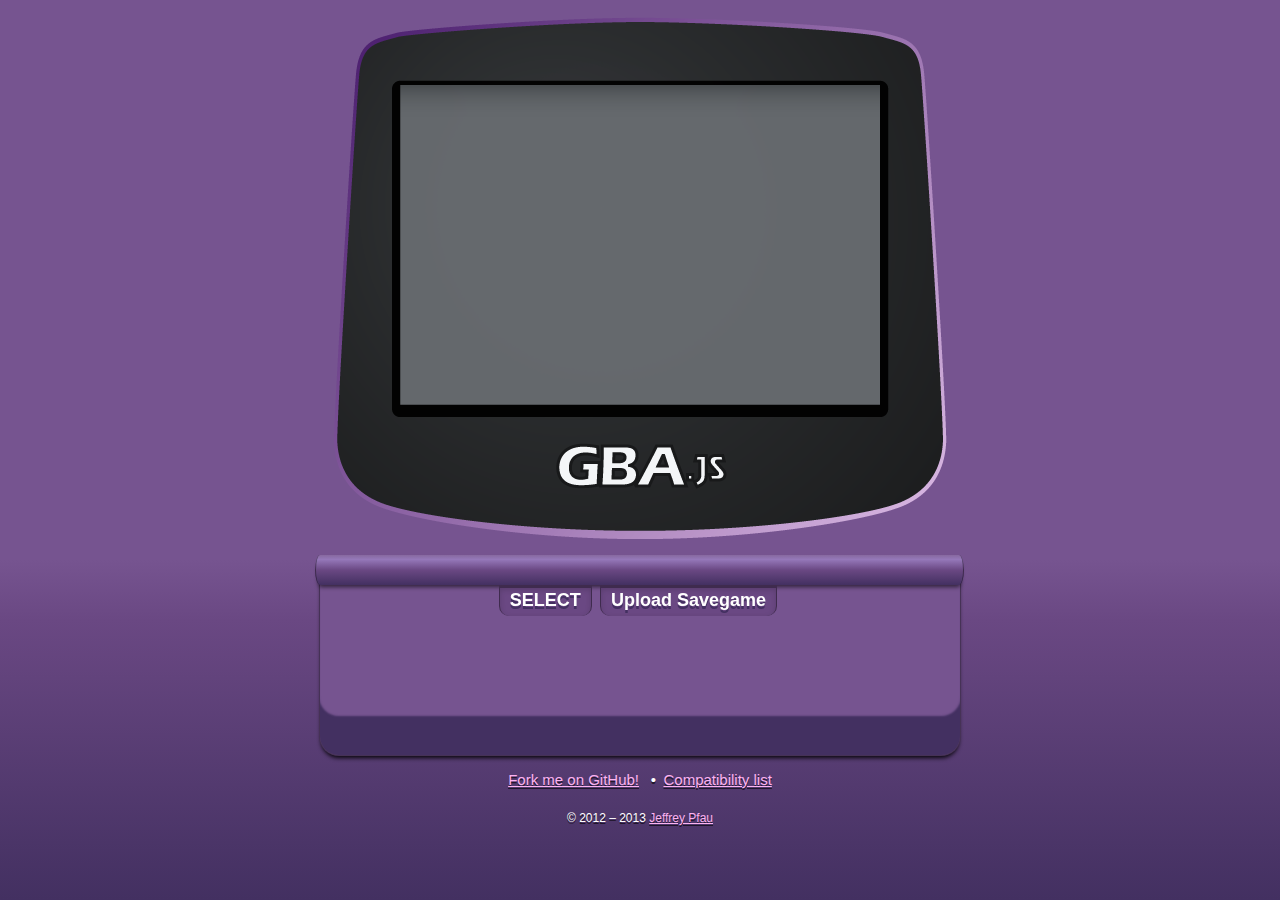
<file: Flask/static/games/gba/index.html>
<html>
<head>
<meta http-equiv="Content-Type" content="text/html; charset=UTF-8">
<title>GBA.js</title>
<link rel="stylesheet" href="resources/main.css">
<script src="js/util.js"></script>
<script src="js/core.js"></script>
<script src="js/arm.js"></script>
<script src="js/thumb.js"></script>
<script src="js/mmu.js"></script>
<script src="js/io.js"></script>
<script src="js/audio.js"></script>
<script src="js/video.js"></script>
<script src="js/video/proxy.js"></script>
<script src="js/video/software.js"></script>
<script src="js/irq.js"></script>
<script src="js/keypad.js"></script>
<script src="js/sio.js"></script>
<script src="js/savedata.js"></script>
<script src="js/gpio.js"></script>
<script src="js/gba.js"></script>
<script src="resources/xhr.js"></script>

<script>
var gba;
var runCommands = [];
var debug = null;

try {
	gba = new GameBoyAdvance();
	gba.keypad.eatInput = true;
	gba.setLogger(function(level, error) {
		console.log(error);
		gba.pause();
		var screen = document.getElementById('screen');
		if (screen.getAttribute('class') == 'dead') {
			console.log('We appear to have crashed multiple times without reseting.');
			return;
		}
		var crash = document.createElement('img');
		crash.setAttribute('id', 'crash');
		crash.setAttribute('src', 'resources/crash.png');
		screen.parentElement.insertBefore(crash, screen);
		screen.setAttribute('class', 'dead');
	});
} catch (exception) {
	gba = null;
}

window.onload = function() {
	if (gba && FileReader) {
		var canvas = document.getElementById('screen');
		gba.setCanvas(canvas);

		gba.logLevel = gba.LOG_ERROR;

		loadRom('resources/bios.bin', function(bios) {
			gba.setBios(bios);
		});

		if (!gba.audio.context) {
			// Remove the sound box if sound isn't available
			var soundbox = document.getElementById('sound');
			soundbox.parentElement.removeChild(soundbox);
		}

		if (window.navigator.appName == 'Microsoft Internet Explorer') {
			// Remove the pixelated option if it doesn't work
			var pixelatedBox = document.getElementById('pixelated');
			pixelatedBox.parentElement.removeChild(pixelatedBox);
		}
	} else {
		var dead = document.getElementById('controls');
		dead.parentElement.removeChild(dead);
	}
}

function fadeOut(id, nextId, kill) {
	var e = document.getElementById(id);
	var e2 = document.getElementById(nextId);
	if (!e) {
		return;
	}
	var removeSelf = function() {
		if (kill) {
			e.parentElement.removeChild(e);
		} else {
			e.setAttribute('class', 'dead');
			e.removeEventListener('webkitTransitionEnd', removeSelf);
			e.removeEventListener('oTransitionEnd', removeSelf);
			e.removeEventListener('transitionend', removeSelf);
		}
		if (e2) {
			e2.setAttribute('class', 'hidden');
			setTimeout(function() {
				e2.removeAttribute('class');
			}, 0);
		}
	}

	e.addEventListener('webkitTransitionEnd', removeSelf, false);
	e.addEventListener('oTransitionEnd', removeSelf, false);
	e.addEventListener('transitionend', removeSelf, false);
	e.setAttribute('class', 'hidden');
}

function run(file) {
	var dead = document.getElementById('loader');
	dead.value = '';
	var load = document.getElementById('select');
	load.textContent = 'Loading...';
	load.removeAttribute('onclick');
	var pause = document.getElementById('pause');
	pause.textContent = "PAUSE";
	gba.loadRomFromFile(file, function(result) {
		if (result) {
			for (var i = 0; i < runCommands.length; ++i) {
				runCommands[i]();
			}
			runCommands = [];
			fadeOut('preload', 'ingame');
			fadeOut('instructions', null, true);
			gba.runStable();
		} else {
			load.textContent = 'FAILED';
			setTimeout(function() {
				load.textContent = 'SELECT';
				load.onclick = function() {
					document.getElementById('loader').click();
				}
			}, 3000);
		}
	});
}

function reset() {
	gba.pause();
	gba.reset();
	var load = document.getElementById('select');
	load.textContent = 'SELECT';
	var crash = document.getElementById('crash');
	if (crash) {
		var context = gba.targetCanvas.getContext('2d');
		context.clearRect(0, 0, 480, 320);
		gba.video.drawCallback();
		crash.parentElement.removeChild(crash);
		var canvas = document.getElementById('screen');
		canvas.removeAttribute('class');
	} else {
		lcdFade(gba.context, gba.targetCanvas.getContext('2d'), gba.video.drawCallback);
	}
	load.onclick = function() {
		document.getElementById('loader').click();
	}
	fadeOut('ingame', 'preload');
}

function uploadSavedataPending(file) {
	runCommands.push(function() { gba.loadSavedataFromFile(file) });
}

function togglePause() {
	var e = document.getElementById('pause');
	if (gba.paused) {
		if (debug && debug.gbaCon) {
			debug.gbaCon.run();
		} else {
			gba.runStable();
		}
		e.textContent = "PAUSE";
	} else {
		if (debug && debug.gbaCon) {
			debug.gbaCon.pause();
		} else {
			gba.pause();
		}
		e.textContent = "UNPAUSE";
	}
}

function screenshot() {
	var canvas = gba.indirectCanvas;
	window.open(canvas.toDataURL('image/png'), 'screenshot');
}

function lcdFade(context, target, callback) {
	var i = 0;
	var drawInterval = setInterval(function() {
		i++;
		var pixelData = context.getImageData(0, 0, 240, 160);
		for (var y = 0; y < 160; ++y) {
			for (var x = 0; x < 240; ++x) {
				var xDiff = Math.abs(x - 120);
				var yDiff = Math.abs(y - 80) * 0.8;
				var xFactor = (120 - i - xDiff) / 120;
				var yFactor = (80 - i - ((y & 1) * 10) - yDiff + Math.pow(xDiff, 1 / 2)) / 80;
				pixelData.data[(x + y * 240) * 4 + 3] *= Math.pow(xFactor, 1 / 3) * Math.pow(yFactor, 1 / 2);
			}
		}
		context.putImageData(pixelData, 0, 0);
		target.clearRect(0, 0, 480, 320);
		if (i > 40) {
			clearInterval(drawInterval);
		} else {
			callback();
		}
	}, 50);
}

function setVolume(value) {
	gba.audio.masterVolume = Math.pow(2, value) - 1;
}

function setPixelated(pixelated) {
	var screen = document.getElementById('screen');
	var context = screen.getContext('2d');
	if (context.webkitImageSmoothingEnabled) {
		context.webkitImageSmoothingEnabled = !pixelated;
	} else if (context.mozImageSmoothingEnabled) {
		context.mozImageSmoothingEnabled = !pixelated;
	} else if (window.navigator.appName != 'Microsoft Internet Explorer') {
			if (pixelated) {
				screen.setAttribute('width', '240');
				screen.setAttribute('height', '160');
			} else {
				screen.setAttribute('width', '480');
				screen.setAttribute('height', '320');
			}
			if (window.navigator.appName == 'Opera') {
			// Ugly hack! Ew!
			if (pixelated) {
				screen.style.marginTop = '0';
				screen.style.marginBottom = '-325px';
			} else {
				delete screen.style;
			}
		}
	}
}

function enableDebug() {
	window.onmessage = function(message) {
		if (message.origin != document.domain && (message.origin != 'file://' || document.domain)) {
			console.log('Failed XSS');
			return;
		}
		switch (message.data) {
		case 'connect':
			if (message.source == debug) {
				debug.postMessage('connect', document.domain || '*');
			}
			break;
		case 'connected':
			break;
		case 'disconnect':
			if (message.source == debug) {
				debug = null;
			}
		}
	}
	window.onunload = function() {
		if (debug && debug.postMessage) {
			debug.postMessage('disconnect', document.domain || '*');
		}
	}
	if (!debug || !debug.postMessage) {
		debug = window.open('debugger.html', 'debug');
	} else {
		debug.postMessage('connect', document.domain || '*');
	}
}

document.addEventListener('webkitfullscreenchange', function() {
	var canvas = document.getElementById('screen');
	if (document.webkitIsFullScreen) {
		canvas.setAttribute('height', document.body.offsetHeight);
		canvas.setAttribute('width', document.body.offsetHeight / 2 * 3);
		canvas.setAttribute('style', 'margin: 0');
	} else {
		canvas.setAttribute('height', 320);
		canvas.setAttribute('width', 480);
		canvas.removeAttribute('style');
	}
}, false);
</script>
</head>
<body>
<canvas id="screen" width="480" height="320"></canvas>
<section id="controls">
	<div id="preload">
		<button class="bigbutton" id="select" onclick="document.getElementById('loader').click()">SELECT</button>
		<input id="loader" type="file" accept=".gba" onchange="run(this.files[0]);">
		<button onclick="document.getElementById('saveloader').click()">Upload Savegame</button>
		<input id="saveloader" type="file" onchange="uploadSavedataPending(this.files[0]);">
	</div>
	<div id="ingame" class="hidden">
		<button id="pause" class="bigbutton" onclick="togglePause()">PAUSE</button>
		<button class="bigbutton" onclick="reset()">RESET</button>
		<button onclick="gba.downloadSavedata()">Download Savegame</button>
		<button onclick="screenshot()">Screenshot</button>
		<label id="pixelated">
			<input type="checkbox" onchange="setPixelated(this.checked)">
			<p>Pixelated</p>
		</label>
		<div id="sound">
			<input type="checkbox" checked onchange="gba.audio.masterEnable = this.checked">
			<p>Sound</p>
			<input type="range" min="0" max="1" value="1" step="any" onchange="setVolume(this.value)" oninput="setVolume(this.value)">
		</div>
		<p id="openDebug" onclick="enableDebug()">Debugger</p>
	</div>
</section>
<ul id="links">
	<li><a href="http://github.com/endrift/gbajs/">Fork me on GitHub!</a></li>
	<li><a href="https://github.com/endrift/gbajs/wiki/Compatibility-List">Compatibility list</a></li>
</ul>
<footer>© 2012 – 2013 <a href="http://endrift.com/">Jeffrey Pfau</a></footer>
</body>
</html>
</file>
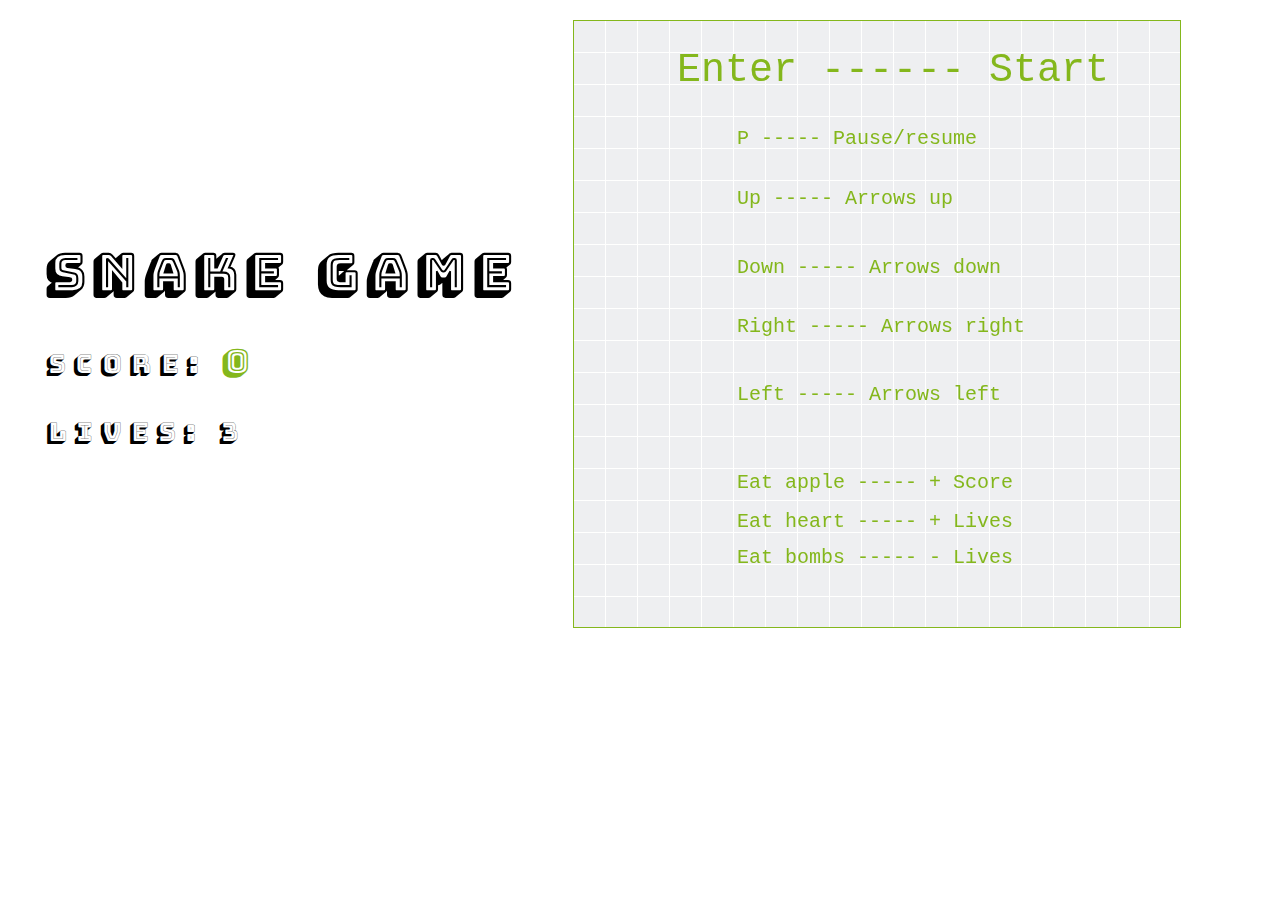
<file: Flask/static/games/snake/index.html>
<!DOCTYPE html>
<html lang="en">

<head>
    <meta charset="UTF-8">
    <meta name="viewport" content="width=device-width, initial-scale=1.0">
    <meta http-equiv="X-UA-Compatible" content="ie=edge">
    <title>Snake Game</title>
    <link rel="stylesheet" href="style.css">
</head>

<body>
    <section class="game-main-section">
        <div id="name" class="name-section">
            <h1 id="title" class="name-title"></h1>
            <div id="score" class="score-section">Score: <span id="scoreSpan" class="score-span">0</span></div>
            <div id="livesDiv">Lives: <span id="livesSpan" class="lives-span">3</span> </div>
        </div>
        <div id="game" class="game-section">
            <canvas id="snake"></canvas>
        </div>
        <div id="btn">
            <div id="gameOverMenu" class="game-over">
                <button id="againBtn" class="try-again"></button>
            </div>
        </div>
    </section>

    <script src="script.js"></script>
</body>

</html>
</file>
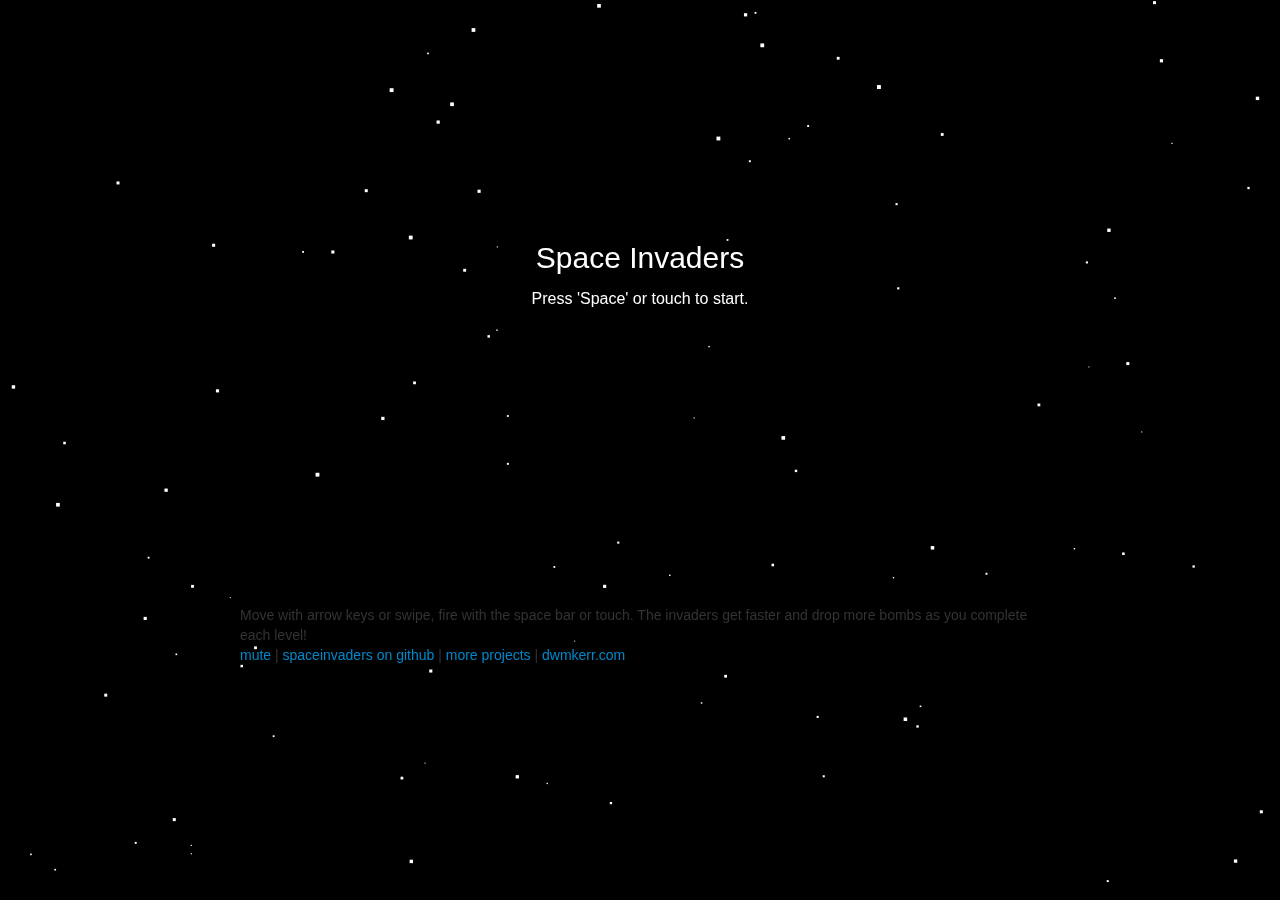
<file: Flask/static/games/spaceinvaders/index.html>
<!DOCTYPE html>
<html>
    <head>
        <title>Space Invaders</title>
        <link rel="stylesheet" type="text/css" href="css/core.css">
        <link rel="stylesheet" type="text/css" href="css/typeography.css">
        <style>
    
            /* Styling needed for a fullscreen canvas and no scrollbars. */
            body, html { 
            width: 100%;
            height: 100%;
            margin: 0;
            padding: 0;
            overflow: hidden;
            }

            #starfield {
                width:100%;
                height:100%;
                z-index: -1;
                position: absolute;
                left: 0px;
                top: 0px;
            }
            #gamecontainer {
                width: 800px;
                margin-left: auto;
                margin-right: auto;
            }
            #gamecanvas { 
                width: 800px;
                height: 600px;
            }
            #info {
                width: 800px;
                margin-left: auto;
                margin-right: auto;
            }
        </style>
    </head>
    <body>
        <div id="starfield"></div>
        <div id="gamecontainer">
        <canvas id="gameCanvas"></canvas>
        </div>
        <div id="info">
            <p>Move with arrow keys or swipe, fire with the space bar or touch. The invaders get faster and drop
                more bombs as you complete each level!</p>
            <p><a id="muteLink" href="#" onclick="toggleMute()">mute</a> | 
                <a href="http://github.com/dwmkerr/spaceinvaders">spaceinvaders on github</a> | 
                <a href="http://github.com/dwmkerr">more projects</a> | <a href="http://www.dwmkerr.com">dwmkerr.com</a></p>
        </div>

        <script src="js/starfield.js"></script>
        <script src="js/spaceinvaders.js"></script>
        <script>

            //  Create the starfield.
            var container = document.getElementById('starfield');
            var starfield = new Starfield();
            starfield.initialise(container);
            starfield.start();

            //  Setup the canvas.
            var canvas = document.getElementById("gameCanvas");
            canvas.width = 800;
            canvas.height = 600;

            //  Create the game.
            var game = new Game();

            //  Initialise it with the game canvas.
            game.initialise(canvas);

            //  Start the game.
            game.start();

            //  Listen for keyboard events.
            window.addEventListener("keydown", function keydown(e) {
                var keycode = e.which || window.event.keycode;
                //  Supress further processing of left/right/space (37/29/32)
                if(keycode == 37 || keycode == 39 || keycode == 32) {
                    e.preventDefault();
                }
                game.keyDown(keycode);

            });
            window.addEventListener("keyup", function keydown(e) {
                var keycode = e.which || window.event.keycode;
                game.keyUp(keycode);
            });

            window.addEventListener("touchstart", function (e) {
                game.touchstart(e);
            }, false);
 
            window.addEventListener('touchend', function(e){
                game.touchend(e);
            }, false);

            window.addEventListener('touchmove', function(e){
                game.touchmove(e);
            }, false);

            function toggleMute() {
                game.mute();
                document.getElementById("muteLink").innerText = game.sounds.mute ? "unmute" : "mute";
            }
        </script>
        <script type="text/javascript">

  var _gaq = _gaq || [];
  _gaq.push(['_setAccount', 'UA-41728580-1']);
  _gaq.push(['_trackPageview']);

  (function() {
    var ga = document.createElement('script'); ga.type = 'text/javascript'; ga.async = true;
    ga.src = ('https:' == document.location.protocol ? 'https://ssl' : 'http://www') + '.google-analytics.com/ga.js';
    var s = document.getElementsByTagName('script')[0]; s.parentNode.insertBefore(ga, s);
  })();

</script>
    </body>
</html>
</file>
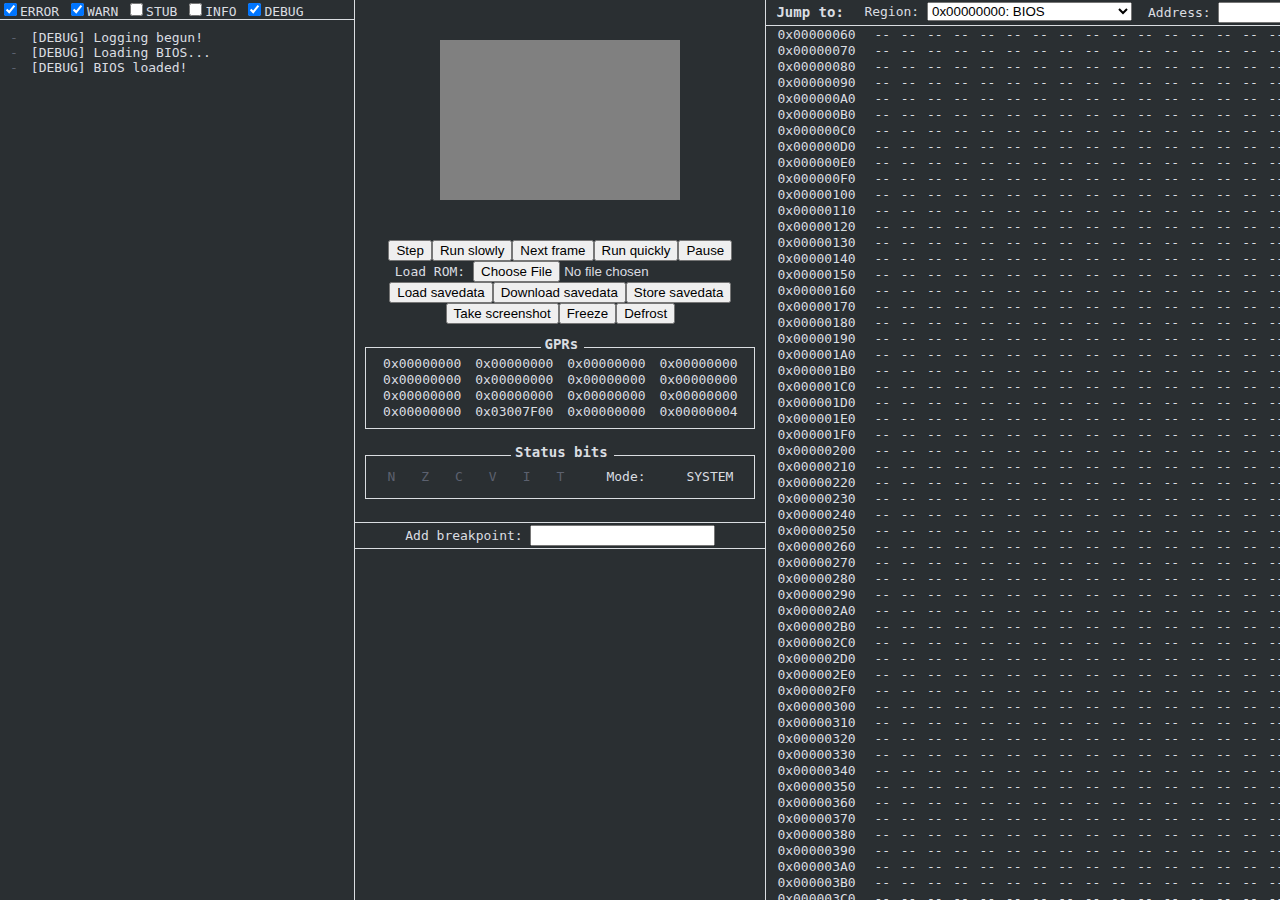
<file: Flask/static/games/gba/console.html>
<html>
<head>
<script src="js/util.js"></script>
<script src="js/core.js"></script>
<script src="js/arm.js"></script>
<script src="js/thumb.js"></script>
<script src="js/mmu.js"></script>
<script src="js/io.js"></script>
<script src="js/audio.js"></script>
<script src="js/video.js"></script>
<script src="js/video/proxy.js"></script>
<script src="js/video/software.js"></script>
<script src="js/irq.js"></script>
<script src="js/keypad.js"></script>
<script src="js/sio.js"></script>
<script src="js/savedata.js"></script>
<script src="js/gpio.js"></script>
<script src="js/gba.js"></script>

<script src="resources/xhr.js"></script>
<script src="resources/console.js"></script>
<link href="resources/console.css" rel="stylesheet">
<script>
function runTest(r) {
	core.setRom(r);
	core.DEBUG("ROM loaded: " + core.rom.title + " [" + core.rom.code + "] (" + r.byteLength + " bytes)");
	gbaCon.memory.refreshAll();
}

function loadRomFromFile(romFile) {
	var reader = new FileReader();
	reader.onload = function(e) { runTest(e.target.result); }
	reader.readAsArrayBuffer(romFile);
};

function setLogLevel(level, enabled) {
	core.logLevel &= ~level;
	core.logLevel |= enabled && level;
}

function screenshot() {
	var canvas = document.getElementById('screen');
	window.open(canvas.toDataURL('image/png'), 'screenshot');
};

function savestate() {
	gbaCon.pause();
	var state = core.freeze();
	Serializer.serializePNG(Serializer.serialize(state), document.getElementById('screen'), function(url) {
		var img = document.getElementById('saveState');
		img.setAttribute('src', url);
	});
};

function loadSavestate(state) {
	Serializer.deserializePNG(state, function (result) {
		core.defrost(result);
		core.DEBUG('Loaded state');
	});
}

var core = new GameBoyAdvance();
setLogLevel(core.LOG_DEBUG, true);
var rom = null;

var gbaCon;
core.cpu.resetCPU(0);
window.onload = function() {
	var canvas = document.getElementById('screen');
	core.setCanvas(canvas);

	gbaCon = new Console(core);
	core.DEBUG("Logging begun!");
	core.DEBUG("Loading BIOS...");
	loadRom('resources/bios.bin', function(bios) {
		core.setBios(bios, false);
		core.DEBUG("BIOS loaded!");
		gbaCon.memory.refreshAll();
	});
};
</script>
</head>
<body>
<section id="top">
	<section id="consoleContainer">
		<div id="consoleControls">
			<label><input type="checkbox" checked onclick="setLogLevel(core.LOG_ERROR, this.checked)">ERROR</label>
			<label><input type="checkbox" checked onclick="setLogLevel(core.LOG_WARN, this.checked)">WARN</label>
			<label><input type="checkbox" onclick="setLogLevel(core.LOG_STUB, this.checked)">STUB</label>
			<label><input type="checkbox" onclick="setLogLevel(core.LOG_INFO, this.checked)">INFO</label>
			<label><input type="checkbox" checked onclick="setLogLevel(core.LOG_DEBUG, this.checked)">DEBUG</label>
		</div>
		<ul id="console"></ul>
		<img id="saveState">
	</section>
	<section id="main">
		<section id="display">
			<canvas id="screen" width="240" height="160"></canvas>
		</section>
		<section id="controls">
			<button onclick="gbaCon.step()">Step</button>
			<button onclick="gbaCon.runVisible()">Run slowly</button>
			<button onclick="gbaCon.runFrame()">Next frame</button>
			<button onclick="gbaCon.run()">Run quickly</button>
			<button onclick="gbaCon.pause()">Pause</button>
		</section>
		<section id="loading">
			Load ROM:
			<input type="file" id="uploadRom" onchange="loadRomFromFile(this.files[0])">
		</section>
		<section id="saving">
			<button onclick="document.getElementById('uploadSave').click()">Load savedata</button>
			<input type="file" id="uploadSave" onchange="core.loadSavedataFromFile(this.files[0])" style="display: none">
			<button onclick="core.downloadSavedata()">Download savedata</button>
			<button onclick="core.storeSavedata()">Store savedata</button>
			<button onclick="screenshot()">Take screenshot</button>
			<button onclick="savestate()">Freeze</button>
			<input type="file" id="uploadSavestate" onchange="loadSavestate(this.files[0])" style="display: none">
			<button onclick="document.getElementById('uploadSavestate').click()">Defrost</button>
		</section>
		<section id="registers">
			<div>
				<h3>GPRs</h3>
				<ol id="gprs">
					<li id="r0">0x00000000</li>
					<li id="r1">0x00000000</li>
					<li id="r2">0x00000000</li>
					<li id="r3">0x00000000</li>
					<li id="r4">0x00000000</li>
					<li id="r5">0x00000000</li>
					<li id="r6">0x00000000</li>
					<li id="r7">0x00000000</li>
					<li id="r8">0x00000000</li>
					<li id="r9">0x00000000</li>
					<li id="r10">0x00000000</li>
					<li id="r11">0x00000000</li>
					<li id="r12">0x00000000</li>
					<li id="r13">0x00000000</li>
					<li id="r14">0x00000000</li>
					<li id="r15">0x00000000</li>
				</ol>
			</div>
			<div>
				<h3>Status bits</h3>
				<ol id="psr">
					<li id="cpsrN">N</li>
					<li id="cpsrZ">Z</li>
					<li id="cpsrC">C</li>
					<li id="cpsrV">V</li>
					<li id="cpsrI">I</li>
					<li id="cpsrT">T</li>
					<li>Mode: <span id="mode">SYSTEM</span></li>
				</ol>
			</div>
		</section>
		<section id="breakpoints">
			<div id="breakpointControls">
				Add breakpoint:
				<input type="text" onchange="gbaCon.addBreakpoint(parseInt(this.value, 16))">
			</div>
			<ul id="breakpointView">
			</ul>
		</section>
	</section>
	<section id="memory">
		<div id="memoryControls">
			<h3>Jump to:</h3>
			<ul>
				<li>
					Region:
					<select onchange="gbaCon.memory.scrollTo(this.options[this.selectedIndex].value * 0x01000000)">
						<option value="0">0x00000000: BIOS</option>
						<option value="2">0x02000000: On-Board RAM</option>
						<option value="3">0x03000000: In-Chip RAM</option>
						<option value="4">0x04000000: I/O</option>
						<option value="5">0x05000000: Palette</option>
						<option value="6">0x06000000: VRAM</option>
						<option value="7">0x07000000: OAM</option>
						<option value="8">0x08000000: Gamepak WS 0</option>
						<option value="10">0x0A000000: Gamepak WS 1</option>
						<option value="12">0x0C000000: Gamepak WS 2</option>
						<option value="14">0x0E000000: Gamepak SRAM</option>
					</select>
				</li>
				<li>
					Address:
					<input type="text" onchange="gbaCon.memory.scrollTo(parseInt(this.value, 16))">
				</li>
			</ul>
		</div>
		<ul id="memoryView"></ul>
	</section>
</section>
</body>
</html>
</file>
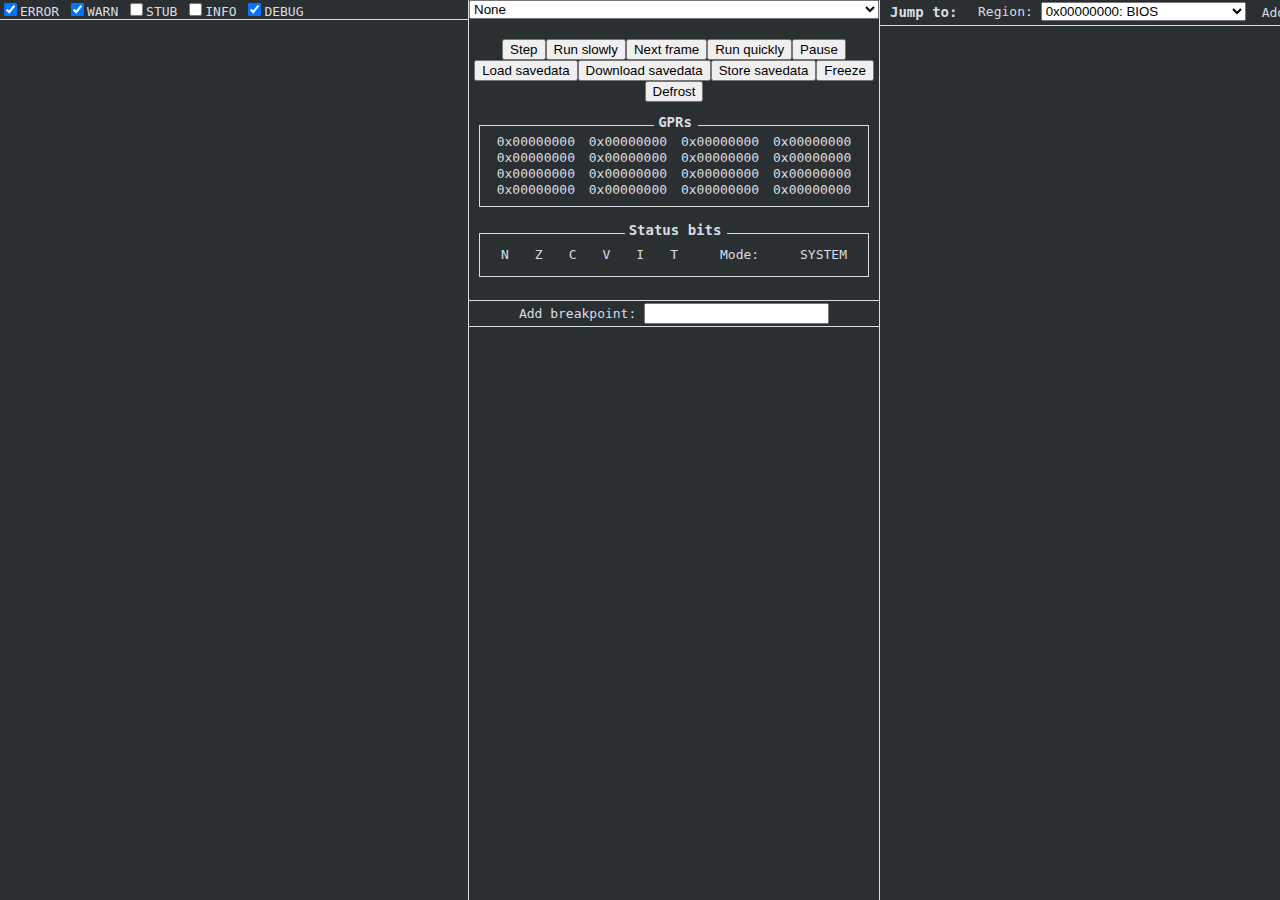
<file: Flask/static/games/gba/debugger.html>
<html>
<head>
<meta http-equiv="Content-Type" content="text/html; charset=UTF-8">
<title>GBA.js Debugger</title>
<script src="js/util.js"></script>
<script src="resources/console.js"></script>
<link href="resources/console.css" rel="stylesheet">
<script>
window.onmessage = function(message) {
	if (message.origin != document.domain && (message.origin != 'file://' || document.domain)) {
		console.log('Failed XSS');
		return;
	}
	switch (message.data) {
	case 'connect':
		master = message.source;
		initialize(master.gba);
		master.postMessage('connected', document.domain || '*');
		break;
	case 'disconnect':
		master = null;
		gba.DEBUG('Emulator disconnected');
		gbaCon = null;
		gba = null;
		window.close();
		break;
	}
};

function setLogLevel(level, enabled) {
	gba.logLevel &= ~level;
	gba.logLevel |= enabled && level;
};

var gbaCon;
function initialize(gba) {
	window.gba = gba;
	gba.logLevel = gba.LOG_ERROR | gba.LOG_WARN | gba.LOG_DEBUG;
	gbaCon = new Console(gba);
	gba.DEBUG('Debugger initialized');
}

function savestate() {
	gbaCon.pause();
	var state = gba.freeze();
	Serializer.serializePNG(Serializer.serialize(state), master.document.getElementById('screen'), function(url) {
		var img = document.getElementById('saveState');
		img.setAttribute('src', url);
	});
};

function loadSavestate(state) {
	try {
		Serializer.deserializePNG(state, function (result) {
			gba.defrost(result);
			gba.DEBUG('Loaded state');
		});
	} catch (exception) {
		gba.ERROR('Failed to load savestate', exception);
	}
}

window.onload = function() {
	if (window.opener) {
		window.opener.postMessage('connect', document.domain || '*');
	}
}

window.onunload = function() {
	gba.doStep = gba.waitFrame;
	if (window.master) {
		window.master.postMessage('disconnect', document.domain || '*');
	}
}
</script>

</head>
<body><section id="top">
	<section id="consoleContainer">
		<div id="consoleControls">
			<label><input type="checkbox" checked onclick="setLogLevel(gba.LOG_ERROR, this.checked)">ERROR</label>
			<label><input type="checkbox" checked onclick="setLogLevel(gba.LOG_WARN, this.checked)">WARN</label>
			<label><input type="checkbox" onclick="setLogLevel(gba.LOG_STUB, this.checked)">STUB</label>
			<label><input type="checkbox" onclick="setLogLevel(gba.LOG_INFO, this.checked)">INFO</label>
			<label><input type="checkbox" checked onclick="setLogLevel(gba.LOG_DEBUG, this.checked)">DEBUG</label>
		</div>
		<ul id="console"></ul>
		<img id="saveState">
	</section>
	<section id="main">
		<section id="display">
			<select id="debugViewSelector" onchange="gbaCon.setView(gbaCon[this.options[this.selectedIndex].value])">
				<option>None</option>
				<option value="paletteView">Palette</option>
				<option value="tileView">Tile</option>
			</select>
			<div id="debugViewer"></div>
		</section>
		<section id="controls">
			<button onclick="gbaCon.step()">Step</button>
			<button onclick="gbaCon.runVisible()">Run slowly</button>
			<button onclick="gbaCon.runFrame()">Next frame</button>
			<button onclick="gbaCon.run()">Run quickly</button>
			<button onclick="gbaCon.pause()">Pause</button>
		</section>
		<section id="saving">
			<button onclick="document.getElementById('uploadSave').click()">Load savedata</button>
			<input type="file" id="uploadSave" onchange="gba.loadSavedataFromFile(this.files[0])" style="display: none">
			<button onclick="gba.downloadSavedata()">Download savedata</button>
			<button onclick="gba.storeSavedata()">Store savedata</button>
			<button onclick="savestate()">Freeze</button>
			<input type="file" id="uploadSavestate" onchange="loadSavestate(this.files[0])" style="display: none">
			<button onclick="document.getElementById('uploadSavestate').click()">Defrost</button>
		</section>
		<section id="registers">
			<div>
				<h3>GPRs</h3>
				<ol id="gprs">
					<li id="r0">0x00000000</li>
					<li id="r1">0x00000000</li>
					<li id="r2">0x00000000</li>
					<li id="r3">0x00000000</li>
					<li id="r4">0x00000000</li>
					<li id="r5">0x00000000</li>
					<li id="r6">0x00000000</li>
					<li id="r7">0x00000000</li>
					<li id="r8">0x00000000</li>
					<li id="r9">0x00000000</li>
					<li id="r10">0x00000000</li>
					<li id="r11">0x00000000</li>
					<li id="r12">0x00000000</li>
					<li id="r13">0x00000000</li>
					<li id="r14">0x00000000</li>
					<li id="r15">0x00000000</li>
				</ol>
			</div>
			<div>
				<h3>Status bits</h3>
				<ol id="psr">
					<li id="cpsrN">N</li>
					<li id="cpsrZ">Z</li>
					<li id="cpsrC">C</li>
					<li id="cpsrV">V</li>
					<li id="cpsrI">I</li>
					<li id="cpsrT">T</li>
					<li>Mode: <span id="mode">SYSTEM</span></li>
				</ol>
			</div>
		</section>
		<section id="breakpoints">
			<div id="breakpointControls">
				Add breakpoint:
				<input type="text" onchange="gbaCon.addBreakpoint(parseInt(this.value, 16))">
			</div>
			<ul id="breakpointView">
			</ul>
		</section>
	</section>
	<section id="memory">
		<div id="memoryControls">
			<h3>Jump to:</h3>
			<ul>
				<li>
					Region:
					<select onchange="gbaCon.memory.scrollTo(this.options[this.selectedIndex].value * 0x01000000)">
						<option value="0">0x00000000: BIOS</option>
						<option value="2">0x02000000: On-Board RAM</option>
						<option value="3">0x03000000: In-Chip RAM</option>
						<option value="4">0x04000000: I/O</option>
						<option value="5">0x05000000: Palette</option>
						<option value="6">0x06000000: VRAM</option>
						<option value="7">0x07000000: OAM</option>
						<option value="8">0x08000000: Gamepak WS 0</option>
						<option value="10">0x0A000000: Gamepak WS 1</option>
						<option value="12">0x0C000000: Gamepak WS 2</option>
						<option value="14">0x0E000000: Gamepak SRAM</option>
					</select>
				</li>
				<li>
					Address:
					<input type="text" onchange="gbaCon.memory.scrollTo(parseInt(this.value, 16))">
				</li>
			</ul>
		</div>
		<ul id="memoryView"></ul>
	</section>
</section>
</body>
</html>
</file>
<file: Flask/static/games/gba/resources/main.css>
body {
	background: url('bg.png') no-repeat top center, -webkit-linear-gradient(#765490 560px, #6A4883 620px, #433061 900px);
	background: url('bg.png') no-repeat top center, -moz-linear-gradient(#765490 560px, #6A4883 620px, #433061 900px, #433061);
	text-align: center;
	margin: 0 0 15px;
	color: white;
	font-family: 'Calibri', 'Verdana', sans-serif;
	font-size: 15px;
	text-shadow: 0 2px rgba(0, 0, 0, 0.6);
}

button {
	font-family: 'Calibri', 'Verdana', sans-serif;
}

#screen {
	margin-top: 85px;
	margin-bottom: 150px;
}

#screen[width="240"] {
	margin-top: 42.5px;
	margin-bottom: -363px; /* Take up no height */
	image-rendering: -webkit-optimize-contrast;
	image-rendering: -moz-crisp-edges;
	image-rendering: -o-crisp-edges;
	zoom: 2;
	-o-transform: scale(2);
}

#controls::before {
	content: "";
	display: block;
	height: 30px;
	width: 647px;
	border-radius: 5px / 15px;
	border: 1px solid rgba(0, 0, 0, 0.4);
	border-width: 0 1px;
	margin: 0 -5px 20px;
	background: -webkit-linear-gradient(top, #8769A0, #9578B9 15%, #6A4883 50%, #433061);
	background: -moz-linear-gradient(top, #8769A0, #9578B9 15%, #6A4883 50%, #433061);
	box-shadow: 0 5px 4px -3px rgba(0, 0, 0, 0.6);
	position: absolute;
}

#controls {
	border-radius: 20px;
	border: 1px solid rgba(0, 0, 0, 0.4);
	border-top: none;
	box-shadow: 0 4px 4px -2px rgba(0, 0, 0, 0.9), 0 -40px 2px -1px #433061 inset;
	width: 640px;
	margin: auto;
	height: 200px;
	overflow: hidden;
	background-color: #765490;
}

#controls > div {
	margin-top: 30px;
	-moz-transform-origin: 50% 0;
	-moz-transform: rotateX(0deg);
	-moz-transition: -moz-transform linear 0.5s;
	-webkit-transform-origin-y: 2px;
	-webkit-transform: rotateX(0deg);
	-webkit-transition: -webkit-transform linear 0.5s;
}

#crash {
	margin-top: 100px;
	margin-bottom: 199px;
}

button {
	background-color: #6A4883;
	font-weight: bold;
	font-size: 18px;
	color: white;
	text-shadow: 0 3px #433061;
	padding: 2px 10px 5px;
	border-radius: 0 0 10px 10px;
	border: 0 solid rgba(0, 0, 0, 0.4);
	border-width: 3px 1px 0px;
	display: inline;
	box-shadow: 0 2px 6px -1px rgba(0, 0, 0, 0.2) inset;
	margin: 0 0 20px;
}

label, #sound, #controls > div > p {
	display: block;
	margin: 5px 30px;
	height: 18px;
}

label, #sound {
	float: left;
	clear: left;
}

#sound + p {
	margin-top: -23px !important;
}

#controls > div > p {
	float: right;
	clear: right;
}

input[type=checkbox] {
	margin: -3px 5px 0 0;
}

input[type=checkbox]::after {
	display: inline-block;
	content: "";
	background-color: #765490;
	border: 0 solid rgba(0, 0, 0, 0.3);
	border-width: 1px 1px 2px;
	width: 12px;
	height: 12px;
	border-radius: 3px;
	position: relative;
	top: -3px;
	visibility: visible;
}

input[type=checkbox]:checked::after {
	background-color: #6A4883;
	border-width: 2px 1px 1px;
	box-shadow: 0 2px 6px -1px rgba(0, 0, 0, 0.2) inset;
}

p:first-child {
	margin-top: 0;
}

a:link, a:visited {
	color: #fcb3f0;
}

.hidden {
	-moz-transform: rotateX(90deg) !important;
	-webkit-transform: rotateX(90deg) !important;
}

.dead {
	display: none;
}

input[type=file] {
	opacity: 0 !important;
	width: 0;
	height: 0;
	margin: 0;
	padding: 0;
	border: none;
}

input[type=range] {
	width: 100px;
	height: 14px;
	margin: 2px;
}

footer {
	font-size: 12px;
	padding-top: 8px;
}

p {
	margin: 0;
}

label p, #sound p {
	display: inline;
}

ul#links {
	display: block;
	text-align: center;
	padding: 0;
}

ul#links li {
	display: inline;
	list-style-type: none;
}

ul#links li:not(:first-child)::before {
	content: "•";
	margin: 0 0.5em;
}
</file>
<file: Flask/static/games/snake/style.css>
@import url('https://fonts.googleapis.com/css?family=Bungee+Shade&subset=latin-ext');

    body {
        margin: 20px;
        padding: 0;
        font-family: 'Bungee Shade', cursive;
    }

    .game-main-section {
        display: flex;
        justify-content: space-around;
        align-items: center;
    }

    .name-section {
        font-size: 1.6rem;
        letter-spacing: 0.5rem;
    }

    .score-section {
        margin-bottom: 2rem;
    }

    .score-span {
        font-size: 2rem;
        color: #84b71c;
        font-weight: bold;
    }

    .game-over {
        opacity: 0;
        transition: .5s;
        filter: blur(20px);
        transform: scale(.5);
        background-color: red;
        position: fixed;
    }

    .game-over.active {
        display: flex;
        justify-content: center;
        opacity: 1;
        z-index: 1;
        filter: blur(0);
        transform: scale(1);
    }

    button {
        width: 200px;
        height: 100px;
        font-size: 2rem;
        color: #ffffff;
        background-color: #84b71c;
        letter-spacing: 2px;
        font-family: 'Bungee Shade', cursive;
        padding: 5px;
    }

    .try-again {
        position: absolute;
        top: 45%;
        left: 55%;
        z-index: 1;
    }
</file>
<file: Flask/static/games/spaceinvaders/css/typeography.css>
body {
	font-family: "Helvetica Neue", Helvetica, Arial, sans-serif;
	font-size: 14px;
	line-height: 20px;
	color: #333333;
}

h1,
h2,
h3,
h4,
h5,
h6 {
  margin: 10px 0;
  font-family: inherit;
  font-weight: bold;
  line-height: 20px;
  color: inherit;
  text-rendering: optimizelegibility;
}

h1,
h2,
h3 {
  line-height: 40px;
}

h1 {
  font-size: 38.5px;
}

h2 {
  font-size: 31.5px;
}

h3 {
  font-size: 24.5px;
}

h4 {
  font-size: 17.5px;
}

h5 {
  font-size: 14px;
}

h6 {
  font-size: 11.9px;
}
</file>
<file: Flask/static/games/gba/resources/console.css>
body {
	margin: 0;
	font-family: 'Lucida Sans Typewriter', 'Monaco', 'Andale Mono', monospace;
	background-color: #2A2F32;
	color: #DADDE1;
	font-size: 13px;
}

h3 {
	font-size: 14px;
	height: 18px;
	margin: 2px 0 -20px 4px;
	padding: 0 6px 0 4px;
	position: relative;
	display: inline-block;
	background-color: #2A2F32;
}

#screen {
	background-color: gray;
	margin: 40px;
}

section {
	display: -webkit-box;
	display: -moz-box;
	-webkit-box-pack: center;
	-moz-box-pack: center;
}

#top {
	-webkit-box-orient: horizontal;
	-moz-box-orient: horizontal;
	width: 100%;
	height: 100%;
}

#main {
	-webkit-box-orient: vertical;
	-moz-box-orient: vertical;
	min-width: 242px;
	max-width: 410px;
	text-align: center;
}

ul, ol, #registers, #savestates {
	padding: 10px;
}

#devtools, #registers, #savestates, #display {
	-webkit-box-orient: vertical;
	-moz-box-orient: vertical;
}

#console {
	overflow-y: auto;
	white-space: pre-wrap;
	max-height: 100%;
	margin: 0;
}

#consoleContainer {
	margin: 0;
	-webkit-box-flex: 1;
	-moz-box-flex: 1;
	min-width: 300px;
	display: block;
	border-right: 1px solid #DADDE1;
}

#debugViewer {
	text-align: center;
	margin: 10px;
	overflow: auto;
	max-height: 50%;
}

#debugViewSelector {
	display: block;
}

#memory {
	white-space: nowrap;
	margin: 0;
	-webkit-box-flex: 1;
	-moz-box-flex: 1;
	max-height: 100%;
	border-left: 1px solid #DADDE1;
}

#savestates ol > li {
	display: inline;
}

#gprs {
	text-align: center;
}

#psr {
	display: -webkit-box;
	display: -moz-box;
	-webkit-box-orient: horizontal;
	-moz-box-orient: horizontal;
}

#psr > * {
	display: block;
	padding: 2px 10px;
}

#psr > *:last-child {
	-webkit-box-flex: 1;
	-moz-box-flex: 1;
	text-align: right;
}

#mode {
	display: inline-block;
	width: 80px;
}

#registers ol, #savestates ol {
	border: 1px solid #DADDE1;
	padding: 8px;
}

#registers ol > li {
	margin: 3px;
	line-height: 16px;
}

#gprs > li {
	display: inline;
}

#breakpoints {
	-webkit-box-flex: 1;
	-moz-box-flex: 1;
	border-top: 1px solid #DADDE1;
	-webkit-box-orient: vertical;
}

#breakpointControls {
	padding: 2px 4px;
	border-bottom: 1px solid #DADDE1;
}

#memory {
	-webkit-box-flex: 1;
	-moz-box-flex: 1;
}

#consoleControls {
	border-bottom: 1px solid #DADDE1;
}

#console li:before {
	content: "-";
	color: #5C616F;
	padding-right: 1em;
}

#console li {
	list-style-type: none;
}

#memory {
	overflow-y: scroll;
	min-width: 400px;
	display: -webkit-box;
	display: -moz-box;
	-webkit-box-orient: vertical;
	-moz-box-orient: vertical;
	padding: 0;
}

#memoryControls {
	border-bottom: 1px solid #DADDE1;
	padding: 2px;
	position: fixed;
	top: 0;
	background-color: #2A2F32;
	width: 100%;
}

#memoryControls ul {
	margin: 0 0 0 80px;
	padding: 0;
}

#memoryControls ul > li {
	float: left;
	margin-left: 16px;
}

#breakpointView {
	margin: 0;
	overflow-y: auto;
	display: -moz-box;
	-moz-box-orient: vertical;
	-moz-box-flex: 1;
	-webkit-box-flex: 1;
}

#memoryView {
	display: table;
	width: 100%;
	margin: 50px 0;
	border-spacing: 1px 1px;
}

#memory li {
	display: table-row;
	list-style-type: none;
}

#memory .memoryOffset {
	margin: 0;
	display: table-cell;
}

#memory .memoryCell {
	padding: 0 3px;
	display: table-cell;
	text-align: center;
}

#memory .memoryCell.changed {
	font-weight: bold;
}

.disabled {
	color: #5C616F;
}

#saveState {
	width: 240px;
	margin: auto;
	display: block;
}
</file>
<file: Flask/static/games/spaceinvaders/css/core.css>
/* core.css */
/* lean and simple css reset, based on Tantek Celik's reset - see comments below. */
/* (c) 2004-2010 Tantek Çelik. Some Rights Reserved. http://tantek.com */
/* This style sheet is licensed under a Creative Commons License.      */
/*             http://creativecommons.org/licenses/by/2.0              */

/* Purpose: undo some of the default styling of common browsers        */


:link,:visited,ins { text-decoration:none }
nav ul,nav ol { list-style:none }
dl,ul,ol,li,
h1,h2,h3,h4,h5,h6,
html,body,pre,p,blockquote,
form,fieldset,input,label
{ margin:0; padding:0 }
abbr, img, object,
a img,:link img,:visited img,
a object,:link object,:visited object
{ border:0 }
address,abbr { font-style:normal }
iframe:not(.auto-link) { display:none ! important; visibility:hidden ! important; margin-left: -10000px ! important  }
a {
  color: #0088cc;
  text-decoration: none;
}

a:hover,
a:focus {
  color: #005580;
  text-decoration: underline;
}
</file>
